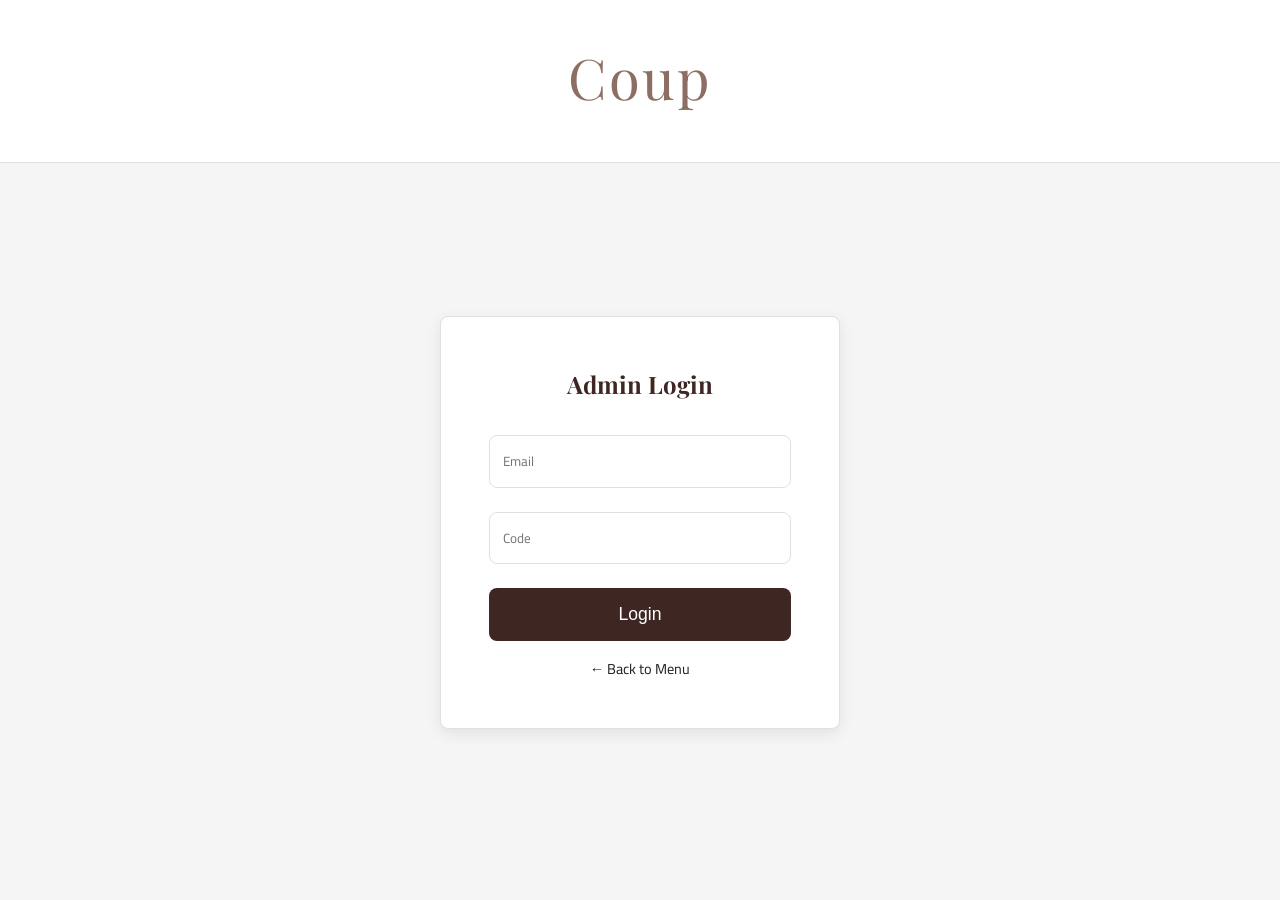
<file: admin.html>
<!DOCTYPE html>
<html lang="en">

<head>
    <meta charset="UTF-8">
    <meta name="viewport" content="width=device-width, initial-scale=1.0">
    <title>Admin Panel - Coffee Coup</title>
    <!-- Google Fonts -->
    <link rel="preconnect" href="https://fonts.googleapis.com">
    <link rel="preconnect" href="https://fonts.gstatic.com" crossorigin>
    <link
        href="https://fonts.googleapis.com/css2?family=Cairo:wght@300;400;600;700&family=Playfair+Display:ital,wght@0,400;0,700;1,400&display=swap"
        rel="stylesheet">
    <link rel="stylesheet" href="style.css">
    <style>
        /* Admin Specific Styles */
        .admin-header {
            display: flex;
            justify-content: space-between;
            align-items: center;
            padding: 1rem 0;
            border-bottom: 1px solid var(--clr-border);
            margin-bottom: 2rem;
        }

        .admin-title {
            font-family: var(--font-display);
            color: var(--clr-primary);
        }

        .btn-logout {
            background: #e74c3c;
            color: white;
            border: none;
            padding: 0.5rem 1rem;
            border-radius: var(--radius);
            cursor: pointer;
        }

        /* Tabs */
        .tabs {
            display: flex;
            gap: 1rem;
            margin-bottom: 1.5rem;
            border-bottom: 1px solid var(--clr-border);
        }

        .tab-btn {
            background: transparent;
            border: none;
            padding: 1rem;
            font-size: 1rem;
            cursor: pointer;
            font-weight: 600;
            color: var(--clr-text-light);
            border-bottom: 3px solid transparent;
        }

        .tab-btn.active {
            color: var(--clr-primary);
            border-bottom-color: var(--clr-primary);
        }

        /* Controls */
        .admin-controls {
            display: flex;
            justify-content: flex-end;
            margin-bottom: 1rem;
        }

        .btn-add {
            background: var(--clr-secondary);
            color: white;
            border: none;
            padding: 0.7rem 1.2rem;
            border-radius: var(--radius);
            cursor: pointer;
            display: flex;
            align-items: center;
            gap: 0.5rem;
        }

        .btn-add:hover {
            background: var(--clr-primary);
        }

        /* Tables */
        .admin-table-container {
            overflow-x: auto;
            background: var(--clr-card-bg);
            border-radius: var(--radius);
            box-shadow: var(--shadow-sm);
        }

        table {
            width: 100%;
            border-collapse: collapse;
        }

        th,
        td {
            padding: 1rem;
            text-align: left;
            border-bottom: 1px solid var(--clr-border);
        }

        th {
            background-color: var(--clr-primary);
            color: white;
            font-weight: 600;
        }

        /* Action Buttons */
        .btn-icon {
            background: transparent;
            border: none;
            cursor: pointer;
            font-size: 1.1rem;
            padding: 0.3rem;
            transition: var(--transition);
        }

        .btn-delete {
            color: #e74c3c;
        }

        .btn-delete:hover {
            transform: scale(1.1);
        }

        /* Modal */
        .admin-modal {
            display: none;
            position: fixed;
            z-index: 3000;
            left: 0;
            top: 0;
            width: 100%;
            height: 100%;
            background-color: rgba(0, 0, 0, 0.5);
        }

        .admin-modal-content {
            background-color: white;
            margin: 5% auto;
            padding: 2rem;
            border-radius: var(--radius);
            width: 90%;
            max-width: 500px;
            position: relative;
        }

        .close-admin-modal {
            position: absolute;
            right: 1.5rem;
            top: 1rem;
            font-size: 1.5rem;
            cursor: pointer;
        }

        .form-label {
            display: block;
            margin-bottom: 0.5rem;
            font-weight: 600;
            margin-top: 1rem;
        }

        .form-input,
        .form-select {
            width: 100%;
            padding: 0.8rem;
            border: 1px solid var(--clr-border);
            border-radius: var(--radius);
            font-family: var(--font-main);
        }

        .btn-save-modal {
            width: 100%;
            background: var(--clr-primary);
            color: white;
            border: none;
            padding: 1rem;
            margin-top: 1.5rem;
            border-radius: var(--radius);
            font-size: 1rem;
            cursor: pointer;
        }

        .section-view {
            display: none;
        }

        .section-view.active {
            display: block;
        }

        /* Save Banner */
        .save-banner {
            position: fixed;
            bottom: 20px;
            right: 20px;
            background: var(--clr-primary);
            color: white;
            padding: 1rem 2rem;
            border-radius: var(--radius);
            box-shadow: var(--shadow-md);
            display: none;
        }
    </style>
</head>

<body>

    <header class="main-header">
        <div class="container">
            <h1 class="logo"> <span> Coup </span> <small style="font-size: 1rem; color: #666;">Admin</small></h1>
        </div>
    </header>

    <div class="container">
        <div class="admin-header">
            <h2 class="admin-title">Dashboard</h2>
            <div>
                <button class="btn-logout" onclick="logout()">Logout</button>
            </div>
        </div>

        <!-- Navigation Tabs -->
        <div class="tabs">
            <button class="tab-btn active" onclick="switchTab('products')">Products</button>
            <button class="tab-btn" onclick="switchTab('categories')">Categories</button>
        </div>

        <!-- PRODUCTS SECTION -->
        <div id="view-products" class="section-view active">
            <div class="admin-controls">
                <button class="btn-add" onclick="openProductModal()">+ Add Product</button>
            </div>
            <div class="admin-table-container">
                <table>
                    <thead>
                        <tr>
                            <th>Name (FR)</th>
                            <th>Price</th>
                            <th>Category</th>
                            <th>Seasonier</th>
                            <th>Actions</th>
                        </tr>
                    </thead>
                    <tbody id="product-table-body">
                        <!-- JS Rendered -->
                    </tbody>
                </table>
            </div>
        </div>

        <!-- CATEGORIES SECTION -->
        <div id="view-categories" class="section-view">
            <div class="admin-controls">
                <button class="btn-add" onclick="openCategoryModal()">+ Add Category</button>
            </div>
            <div class="admin-table-container">
                <table>
                    <thead>
                        <tr>
                            <th>ID (Key)</th>
                            <th>Name (FR)</th>
                            <th>Name (AR)</th>
                            <th>Actions</th>
                        </tr>
                    </thead>
                    <tbody id="category-table-body">
                        <!-- JS Rendered -->
                    </tbody>
                </table>
            </div>
        </div>
    </div>

    <!-- PRODUCT MODAL -->
    <div id="product-modal" class="admin-modal">
        <div class="admin-modal-content">
            <span class="close-admin-modal" onclick="closeModals()">&times;</span>
            <h3 id="product-modal-title">Add/Edit Product</h3>
            <form id="product-form">
                <input type="hidden" id="p-id">

                <label class="form-label">Name (FR) *</label>
                <input type="text" id="p-name-fr" class="form-input" required>

                <label class="form-label">Price (MRU) *</label>
                <input type="number" id="p-price" class="form-input" required>

                <label class="form-label">Category *</label>
                <select id="p-category" class="form-select" required></select>

                <label class="form-label">Description (FR) - Optional</label>
                <input type="text" id="p-desc-fr" class="form-input">

                <div style="margin-top: 1rem;">
                    <label>
                        <input type="checkbox" id="p-seasonier"> Seasonier
                    </label>
                </div>

                <button type="submit" class="btn-save-modal">Save Product</button>
            </form>
        </div>
    </div>

    <!-- CATEGORY MODAL -->
    <div id="category-modal" class="admin-modal">
        <div class="admin-modal-content">
            <span class="close-admin-modal" onclick="closeModals()">&times;</span>
            <h3 id="category-modal-title">Add Category</h3>
            <form id="category-form">
                <label class="form-label">Category ID (Unique, e.g. 'soup') *</label>
                <input type="text" id="c-id" class="form-input" required placeholder="english_key">

                <label class="form-label">Name (French) *</label>
                <input type="text" id="c-fr" class="form-input" required>

                <label class="form-label">Name (Arabic) *</label>
                <input type="text" id="c-ar" class="form-input" required>

                <label class="form-label">Name (English)</label>
                <input type="text" id="c-en" class="form-input">

                <button type="submit" class="btn-save-modal">Save Category</button>
            </form>
        </div>
    </div>

    <div id="save-banner" class="save-banner">Changes Saved!</div>

    <script src="admin.js"></script>
</body>

</html>
</file>
<file: style.css>
/* Basic Reset & Variables */
:root {
  /* Modern Coffee Palette - Refined for Text Only */
  --clr-primary: #3E2723;
  /* Very Dark Brown */
  --clr-secondary: #8D6E63;
  /* Soft Brown */
  --clr-accent: #D7CCC8;
  /* Light Mocha */
  --clr-bg: #F5F5F5;
  /* Soft Gray/White */
  --clr-card-bg: #FFFFFF;
  --clr-text-main: #212121;
  --clr-text-light: #212121;
  --clr-border: #E0E0E0;

  --font-main: 'Cairo', sans-serif;
  --font-display: 'Playfair Display', serif;

  --transition: all 0.3s ease;
  --radius: 8px;
  /* Sharper corners for elegance */
  --shadow-sm: 0 2px 5px rgba(0, 0, 0, 0.05);
  --shadow-md: 0 5px 15px rgba(0, 0, 0, 0.08);
  /* Softer shadow */
}

* {
  margin: 0;
  padding: 0;
  box-sizing: border-box;
}

body {
  font-family: var(--font-main);
  background-color: var(--clr-bg);
  color: var(--clr-text-main);
  line-height: 1.6;
  overflow-x: hidden;
}

/* Utilities */
.container {
  width: 90vw;
  max-width: 1000px;
  /* Slightly narrower for reading measure */
  margin: 0 auto;
}

/* Header */
.main-header {
  background: var(--clr-card-bg);
  padding: 2rem 0;
  text-align: center;
  border-bottom: 1px solid var(--clr-border);
  position: relative;
  display: flex;
  flex-direction: column;
  align-items: center;
  justify-content: center;
}

.logo {
  font-family: var(--font-display);
  font-size: 3.5rem;
  /* Larger logo since no hero image */
  letter-spacing: 2px;
  color: var(--clr-primary);
  margin-bottom: 0.5rem;
}

.logo span {
  color: var(--clr-secondary);
  font-weight: 400;
  /* Lighter weight for elegance */
}

.tagline {
  font-size: 1.1rem;
  color: var(--clr-text-light);
  font-weight: 300;
  margin-top: 0.5rem;
  font-style: italic;
}

/* Language Switcher */
.lang-switch-container {
  position: absolute;
  top: 1.5rem;
  right: 2rem;
  display: flex;
  gap: 0.5rem;
  z-index: 100;
}

/* RTL Support */
body[dir="rtl"] .lang-switch-container {
  right: auto;
  left: 2rem;
}

.lang-btn {
  background: transparent;
  border: none;
  color: var(--clr-text-light);
  padding: 0.4rem;
  font-size: 0.9rem;
  font-weight: 600;
  cursor: pointer;
  transition: var(--transition);
  font-family: var(--font-main);
  opacity: 0.6;
}

.lang-btn:hover,
.lang-btn.active {
  opacity: 1;
  color: var(--clr-primary);
  text-decoration: underline;
}

/* Menu Section */
.menu-section {
  padding: 3rem 0;
}

.section-title {
  text-align: center;
  margin-bottom: 3rem;
}

.section-title h2 {
  font-family: var(--font-display);
  font-size: 2.2rem;
  color: var(--clr-primary);
  margin-bottom: 0.5rem;
  position: relative;
  display: inline-block;
}

.underline {
  width: 3rem;
  height: 2px;
  background: var(--clr-secondary);
  margin: 0.5rem auto 0;
}

/* Filter Buttons */
.btn-container {
  display: flex;
  justify-content: center;
  flex-wrap: wrap;
  gap: 1.5rem;
  /* More space between text buttons */
  margin-bottom: 4rem;
  border-bottom: 1px solid var(--clr-border);
  padding-bottom: 1.5rem;
}

.filter-btn {
  background: transparent;
  border: none;
  font-size: 1.1rem;
  text-transform: capitalize;
  padding: 0.5rem 1rem;
  color: var(--clr-text-light);
  cursor: pointer;
  transition: var(--transition);
  font-family: var(--font-main);
  font-weight: 500;
  position: relative;
}

.filter-btn::after {
  content: '';
  position: absolute;
  width: 0;
  height: 2px;
  bottom: 0;
  left: 50%;
  background-color: var(--clr-primary);
  transition: var(--transition);
  transform: translateX(-50%);
}

.filter-btn:hover,
.filter-btn.active {
  color: var(--clr-primary);
}

.filter-btn:hover::after,
.filter-btn.active::after {
  width: 80%;
}

/* Menu Grid - Text Focused */
.section-center {
  display: grid;
  grid-template-columns: repeat(auto-fill, minmax(400px, 1fr));
  /* Wider for text info */
  gap: 2rem;
}

/* Menu Item Card - Text Only */
.menu-item {
  background: var(--clr-card-bg);
  border-radius: var(--radius);
  padding: 1.5rem;
  /* More padding */
  box-shadow: var(--shadow-sm);
  transition: var(--transition);
  border: 1px solid var(--clr-border);
  display: flex;
  flex-direction: column;
}

.menu-item:hover {
  transform: translateY(-3px);
  box-shadow: var(--shadow-md);
  border-color: var(--clr-secondary);
}

.item-info {
  display: flex;
  flex-direction: column;
  flex-grow: 1;
}

.item-header {
  display: flex;
  justify-content: space-between;
  align-items: flex-end;
  /* Align price to bottom of title line */
}

.item-header h4 {
  font-size: 1.2rem;
  color: var(--clr-primary);
  font-weight: 700;
  font-family: var(--font-display);
}

/* Number Styling */
.item-num {
  font-family: var(--font-main);
  font-size: 0.9em;
  color: black;
  font-weight: 400;
  margin-right: 0.5rem;
  opacity: 0.7;
}

body[dir="rtl"] .item-num {
  margin-right: 0;
  margin-left: 0.5rem;
}

.price {
  color: var(--clr-main);
  font-weight: 600;
  font-size: 1.1rem;
  white-space: nowrap;
}

.currency {
  font-size: 0.75rem;
  color: var(--clr-text-light);
  font-weight: 400;
  vertical-align: super;
}



/* QR Button */
.qr-btn {
  position: fixed;
  bottom: 2rem;
  right: 2rem;
  background: var(--clr-primary);
  color: white;
  width: 3rem;
  height: 3rem;
  border-radius: 50%;
  display: flex;
  align-items: center;
  justify-content: center;
  border: none;
  cursor: pointer;
  box-shadow: var(--shadow-sm);
  transition: var(--transition);
  z-index: 1000;
}

.qr-btn:hover {
  background: var(--clr-secondary);
  transform: scale(1.1);
}

/* Modal */
.modal {
  display: none;
  position: fixed;
  z-index: 2000;
  left: 0;
  top: 0;
  width: 100%;
  height: 100%;
  background-color: rgba(255, 255, 255, 0.95);
  /* Light backdrop */
}

.modal-content {
  background-color: var(--clr-card-bg);
  margin: 10% auto;
  padding: 3rem;
  border: 1px solid var(--clr-border);
  width: 90%;
  max-width: 400px;
  border-radius: var(--radius);
  text-align: center;
  box-shadow: var(--shadow-md);
  position: relative;
}

.close-modal {
  color: var(--clr-text-main);
  position: absolute;
  top: 15px;
  right: 25px;
  font-size: 30px;
  cursor: pointer;
}

#qr-code-display img {
  max-width: 100%;
  height: auto;
}

/* Footer */
.footer {
  background: var(--clr-card-bg);
  color: var(--clr-text-light);
  padding: 3rem 0;
  text-align: center;
  font-size: 0.9rem;
  border-top: 1px solid var(--clr-border);
  margin-top: 4rem;
}

/* Animation */
@keyframes fadeIn {
  from {
    opacity: 0;
    transform: translateY(10px);
  }

  to {
    opacity: 1;
    transform: translateY(0);
  }
}

.fade-in {
  animation: fadeIn 0.5s ease forwards;
}

/* Responsive */
@media screen and (max-width: 768px) {
  .section-center {
    grid-template-columns: 1fr;
    /* Single column on mobile */
    gap: 1rem;
  }

  .lang-switch-container {
    position: relative;
    top: auto;
    right: auto;
    margin-bottom: 1rem;
  }

  body[dir="rtl"] .lang-switch-container {
    left: auto;
  }
}

/* Login Button Header */
.login-btn-link {
  background: transparent;
  border: 1px solid var(--clr-primary);
  color: var(--clr-primary);
  text-decoration: none;
  padding: 0.3rem 0.8rem;
  border-radius: var(--radius);
  font-size: 0.8rem;
  margin-inline-start: 10px;
  /* Logical property for LTR/RTL */
  transition: var(--transition);
  font-weight: 600;
}

.login-btn-link:hover {
  background: var(--clr-primary);
  color: white;
}

/* Seasonier Badge */
.seasonier-badge {
  background: #fae827;
  /* Burnt Orange */
  color: rgb(19, 17, 17);
  font-size: 0.7rem;
  padding: 2px 8px;
  border-radius: 12px;
  margin: 0 5px;
  vertical-align: middle;
  font-weight: 700;
  text-transform: uppercase;
  letter-spacing: 0.5px;
}

/* Seasonier Item Highlight */
.seasonier-active {
  border: 1px solid #c5d300;
  box-shadow: 0 4px 10px rgba(211, 84, 0, 0.15);
}

.seasonier-active:hover {
  border-color: #ebf435;
}
</file>
